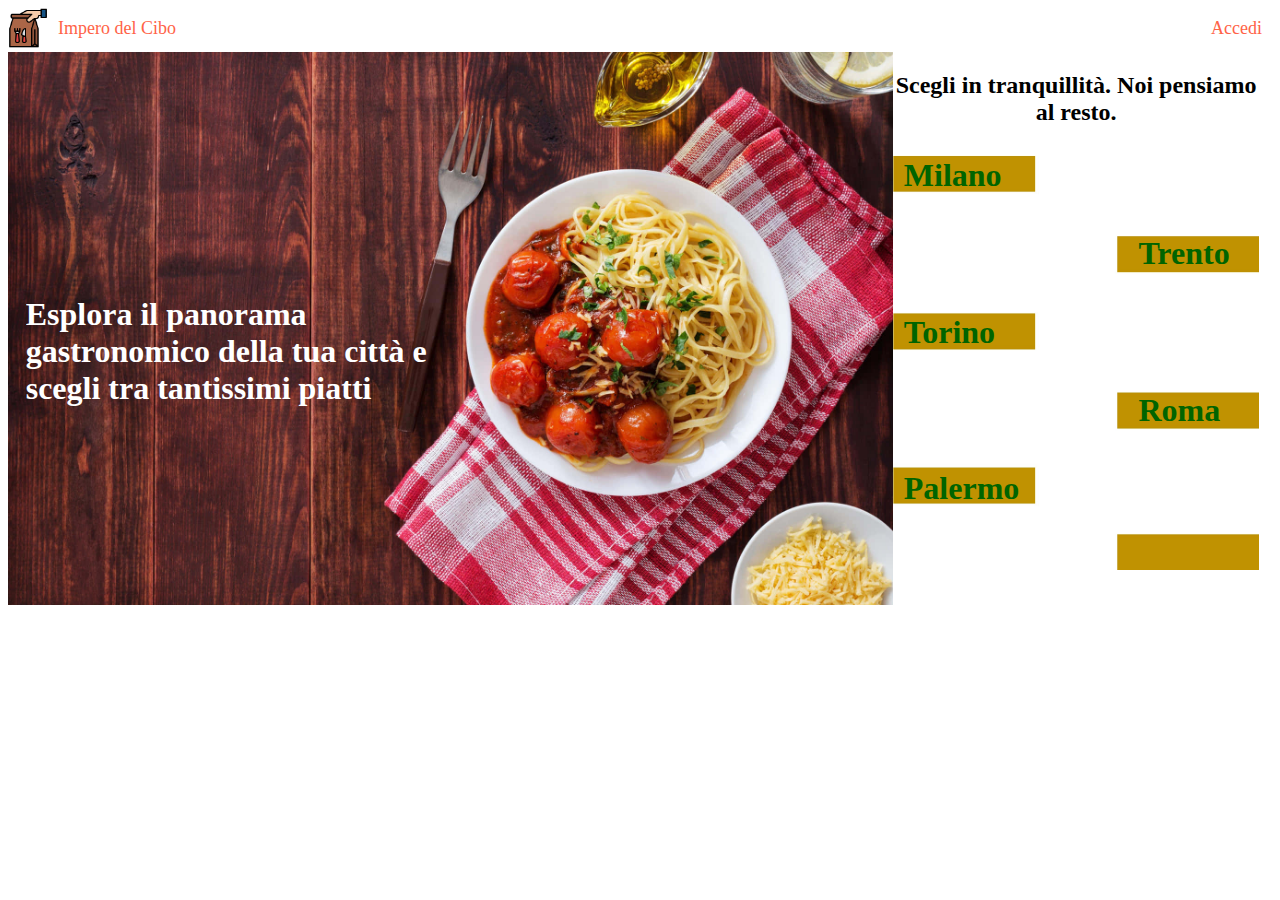
<file: ProvaConsegna/applicativo/index.html>
<!DOCTYPE html>
<html>
    <head>
	<meta charset="UTF-8">
        <meta name="viewport" content="width=device-width, initial-scale=1">
        <title>Benvenuto!</title>
        <link rel="stylesheet" href="css/style.css">
        <link href="https://fonts.cdnfonts.com/css/neue-haas-grotesk-display-pro" rel="stylesheet">
    </head>

    <body>
        <!--NAVBAR-->
        <nav>
            <ul class="nav">
                <li><img src="images/MainIcon.png" height="40px"></li>
                <li><a>Impero del Cibo</a></li>
                <li style="float: right"><a href="login.php">Accedi</a></li>    
            </ul>
        </nav>

        <div class="contenitore-1">
            <img id="img1" src="images/WallPaper1.jpg">
            <div class="contenitore-2">
                <h1 class="headline">Esplora il panorama gastronomico della tua città e scegli tra tantissimi piatti</h1>
            </div>
        </div>

        <div class="cities-wrapper">
            <img src="images/blocks.jpg" id="img2">
            <div id="header-scegli">
                <h2>Scegli in tranquillità. Noi pensiamo al resto.</h2>
            </div>
            <div class="div-cities" style="left: 3%; top: 17%;">
                <p><a class="text-cities" href="#">Milano</a></p>
            </div>
            <div class="div-cities" style="left: 67%; top: 32%;">
                <p><a class="text-cities" href="#">Trento</a></p>
            </div>
            <div class="div-cities" style="left: 3%; top: 47%;">
                <p><a class="text-cities" href="#">Torino</a></p>
            </div>
            <div class="div-cities" style="left: 67%; top: 62%;">
                <p><a class="text-cities" href="#">Roma</a></p>
            </div>
            <div class="div-cities" style="left: 3%; top: 77%;">
                <p><a class="text-cities" href="#">Palermo</a></p>
            </div>
        </div>
</file>
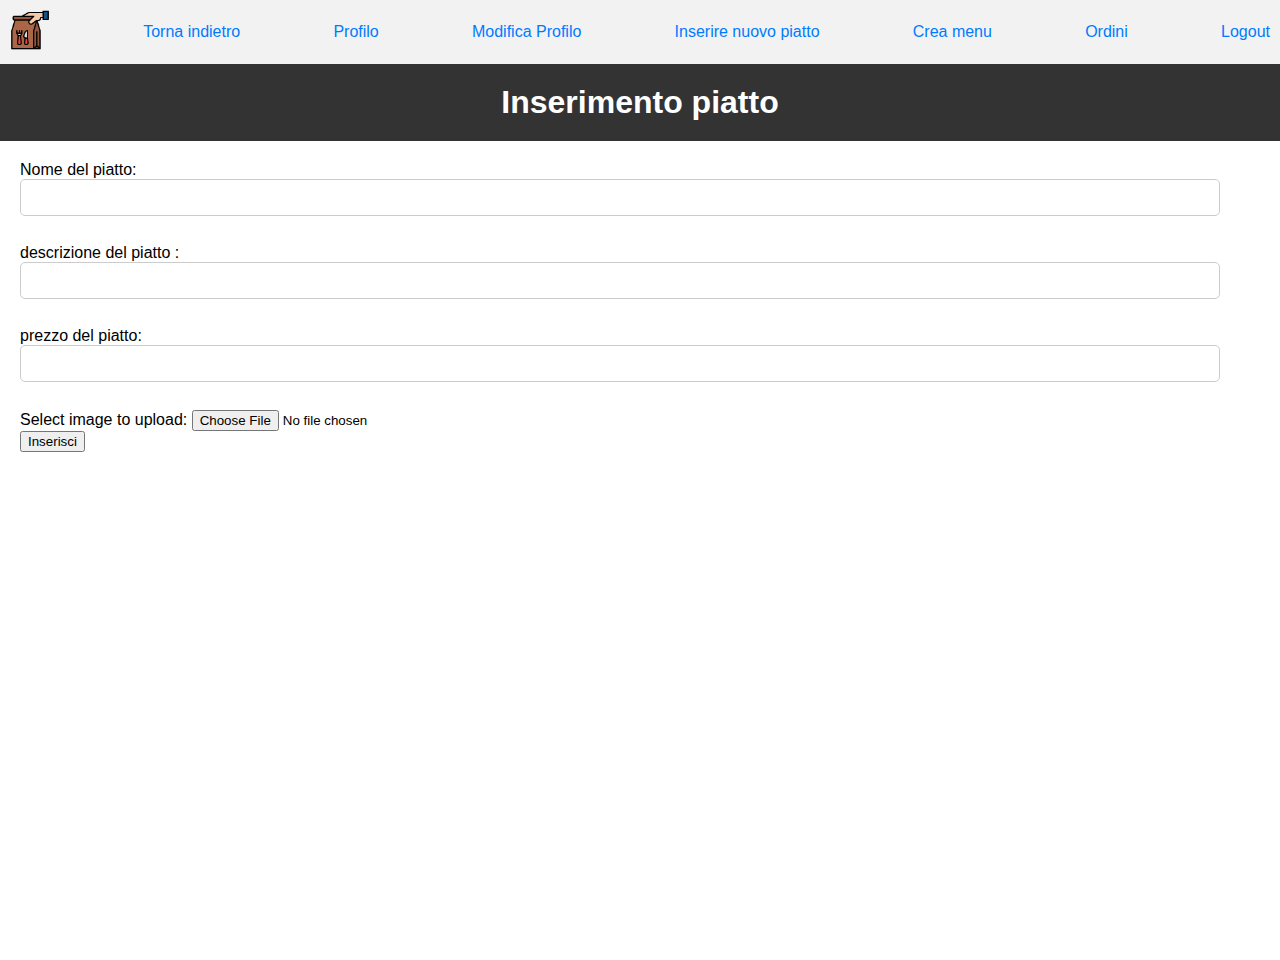
<file: ProvaConsegna/applicativo/frontend/inserisci_piatto.html>
<!DOCTYPE html>
<html>
<head>
    <title>Inserisci piatto</title>
    <link rel="stylesheet" type="text/css" href="../css/stile.css">
</head>
<body>
    <div class="header">
        <div class="navbar">
            <li><img src="../images/MainIcon.png" height="40px"></li>
                <a href="ristorante.php">Torna indietro</a>
                <a href="profilo_ristorante.php">Profilo</a>
                <a href="modificaprofilo_ristorante.php">Modifica Profilo</a>
                <a href="inserisci_piatto.html">Inserire nuovo piatto</a>
                <a href="crea_menu.php">Crea menu</a>
                <a href="ordini_ristorante.php">Ordini</a>
                <a href="../common/logout.php">Logout</a>
            </div>
        </div>
    <h1>Inserimento piatto</h1>
    <section class="page-content">
    <form action="../backend/inserisci_piatto.php" method="POST" enctype="multipart/form-data">
        <label for="nome">Nome del piatto:</label>
        <input type="text" id="nome" name="nome" required><br><br>

        <label for="descrizione">descrizione del piatto :</label>
        <input type="text" id="descrizione" name="descrizione" required><br><br>


        <label for="password">prezzo del piatto:</label>
        <input type="float" id="prezzo" name="prezzo" required><br><br>


        <!--preso da ariel -->
        <div class="container-xxl position-relative d-flex p-0">

        <div class = "content">
            
            <div class="container-fluid px-5">
                   
                
                    Select image to upload:
                    <input type="file" name="fileToUpload" id="fileToUpload">
                    
      
            

            </div>

            
        </div>


    </div>
        

        <input type="submit" value="Inserisci">
    </form>
</section>
<!-- NON VA PERCHè NON è PHP
<?php include("../common/footer.html"); ?>
-->
</body>
</html>
</file>
<file: ProvaConsegna/applicativo/css/style.css>
.nav {
    list-style-type: none;
    margin: 0;
    padding: 0;
    overflow: hidden;
}

li {
    float: left;
}

li a {
    display: block;
    padding: 10px;
    color: tomato;
    font-size: 18px;
    text-decoration: none;
    
}

.contenitore-1 {
    position: relative;
    float: left;
    width: 70%;
    height: auto;
}

#img1 {
    max-height: 100%;
    max-width: 100%
}

.contenitore-2 {
    margin: 0;
    position: absolute;
    width: 48%;
    top: 40%;
    left: 2%;
    overflow: hidden;
}

.headline {
    color: white;
}

.cities-wrapper{
    position: relative;
    width: 29%;
    height: auto;
    float: left;
}

#header-scegli {
    position:absolute;
    top: 0;
    text-align: center;
}

#img2 {
    max-height: 100%;
    max-width: 100%;
}

.div-cities {
    position: absolute;
}

.text-cities {
    text-decoration: none;
    font-weight: 900;
    font-size: 2em;
    color: darkgreen;
}
</file>
<file: ProvaConsegna/applicativo/css/stile.css>
* {
    font-family: Arial, sans-serif;
}

/* Stile globale per il corpo della pagina */
header{
    display: flex;
    justify-content: space-between;
    align-items: center;
    background-color: #f2f2f2;
    padding: 10px;
    /*
    position: fixed;
    
    top: 0;
    left: 0;
    z-index: 999;
    width: 100%;
    height: 23px;
    */
}


/*
body {
    display: block;
    justify-content: center;
    align-items: center;
    font-family: Arial, sans-serif;
    background-color: #f5f5f5;
    color: #333;
    margin: 0;
    padding: 0;
}
*/
body {
    padding: 0;
    margin: 0;
    padding-bottom: 60px; /* altezza footer */
    min-height: 100vh;
    position: relative;
    flex-direction: column;
}
.login-container {
    text-align: center;
    border: 1px solid #ccc;
    padding: 20px;
    border-radius: 8px;
}

.input-field {
    margin-bottom: 15px;
}

/* Intestazione */
h1 {
    flex-grow: 1;
    background-color: #333;
    color: #fff;
    padding: 20px;
    text-align: center;
    margin: 0; /*toglie margini di default */
}

/* Stile per gli elenchi */
ul {
    list-style-type: none;
    padding: 0;
}

/* Pulsanti generici */
button {
    background-color: #007bff;
    color: #fff;
    border: none;
    padding: 10px 20px;
    cursor: pointer;
    font-weight: bold;
    border-radius: 5px;
}

/* Pulsanti Accetta e Rifiuta */
.accept-button {
    background-color: #4caf50;
}

.reject-button {
    background-color: #ff0000;
}

/* Stile per le caselle di testo */
input[type="text"],
input[type="number"],
input[type="float"]  {
    width: 95%;
    padding: 10px;
    margin-bottom: 10px;
    border: 1px solid #ccc;
    border-radius: 5px;
}

/* Stile per il modulo di pagamento */
.payment-options label {
    display: block;
    margin-top: 10px;
}

/* Stile per l'elenco degli ordini */
.order-list li {
    background-color: #fff;
    padding: 20px;
    margin: 10px 0;
    box-shadow: 0 2px 4px rgba(0, 0, 0, 0.1);
}

/* Stile per l'area di stato delle consegne */
.delivery-status ul {
    background-color: #f0f0f0;
    padding: 10px;
    border-radius: 5px;
}
.cart-icon {
    position: absolute;
    top: 40px; /* Regola la distanza dall'alto */
    right: 10px; /* Regola la distanza dalla destra */
}

/* Puoi anche definire altre proprietÃ  CSS per lo stile dell'icona del carrello, come larghezza e altezza */
.cart-icon img {
    width: 30px; /* Larghezza desiderata */
    height: 30px; /* Altezza desiderata */
}

/* Stile per i link */
a {
    color: #007bff;
    text-decoration: none;
}

/* Stile per i link quando passi sopra di essi */
a:hover {
    text-decoration: underline;
}

/*FOOTER */
footer {
    background-color: #f2f2f2;
    padding: 10px;
    text-align: center;
    box-sizing: border-box;
    width: 100%;
    height: 60px; /* altezza footer */
    position: absolute; /* Posizionamento fisso */
    bottom: 0; /* Posizionamento in basso */
    /*flex-shrink: 0;*/

}

/* contenuto footer */
.footer-content {
    margin-bottom: 10px;
}

.footer-content p {
    margin: 5px 0;/* margine solo sopra e sotto di 5, no destra sinistra*/
}

.footer-content a {
    text-decoration: none;
    color: #007bff;
}

.copyright {
    font-size: 14px;
    color: #666;
}

/*PARTE PER LA NAVBAR */
.navbar {
    display: flex;
    justify-content: space-between;
    align-items: center;
    padding: 10px;
    background-color: #f2f2f2;
    position: relative;
}
.navbar li {
    list-style-type: none;
}

/* IN TEORIA TUTTO DA ELIMINARE 
PERCHÃ¨ C'Ã¨ STATA LA MODIFICA DELLA NAVBAR
.menu-toggle {
    cursor: pointer;
    order: 2;/* posizione destra
}

.bar {
    width: 25px;
    height: 3px;
    background-color: #333;
    margin: 4px 0;
    transition: 0.4s;
}

.menu-items {
    display: none;
    position: absolute;
    top: 50px; /* Regola l'altezza in base al menu a scomparsa */
    /* Allinea il menu a destra 
    background-color: #f2f2f2;
    padding: 10px;
    box-shadow: 0 2px 5px rgba(0, 0, 0, 0.2);

}

.menu-items a {
    display: block;
    padding: 10px;
    text-decoration: none;
    color: #333;
    transition: background-color 0.3s;
}

.menu-items a:hover {
    background-color: #ddd;
}

/* Stile per il menu a scomparsa quando Ã¨ aperto 
.menu-open {
    display: flex;
    flex-direction: column;
    position: absolute;
    top: 60px;
    right: 10px;
    background-color: #f2f2f2;
    padding: 10px;
}
*/
.welcome-user {
    margin-left: 20px; /* Aggiungi spazio a sinistra */
}

/* Modal styles */
.modal {
  display: none;
  position: fixed;
  z-index: 1;
  left: 0;
  top: 0;
  width: 100%;
  height: 100%;
  overflow: auto;
  background-color: rgba(0, 0, 0, 0.5);
}

.modal-content {
  background-color: white;
  margin: 15% auto;
  padding: 20px;
  border: 1px solid #888;
  width: 50%;
}

.close {
  color: #aaa;
  float: right;
  font-size: 28px;
  font-weight: bold;
}

.close:hover,
.close:focus {
  color: black;
  text-decoration: none;
  cursor: pointer;
}

/* slider container (forse inutilizzato) */
.slider-container {
    width: 500px;
    overflow: hidden;
    margin: 0 auto;
    position: relative;
}

.slides {
    display: flex;
    transition: transform 0.5s ease;
}

.slide {
    width: 300px;
    flex-shrink: 0;
    text-align: center;
    padding: 10px;
}

/* pottoni navigazione (forse inutilizzato) */
.prev, .next {
    position: absolute;
    top: 50%;
    transform: translateY(-50%);
    padding: 5px 10px;
    border: none;
    cursor: pointer;
}

.prev {
    left: 10px;
}

.next {
    right: 10px;
}

.plate-list {
            display: grid;
            grid-template-columns: repeat(auto-fill, minmax(500px, 1fr));
            gap: 10px;
        }

        .plate-item {
            background-color: #f0f0f0;
            padding: 10px;
            border-radius: 5px;
            border: 1px solid #ccc;
        }
.pagination {
            margin-top: 20px;
        }

        .pagination a {
            display: inline-block;
            padding: 5px 10px;
            text-decoration: none;
            border: 1px solid #ccc;
            margin-right: 5px;
            border-radius: 3px;
            color: #333;
        }

        .pagination a.active {
            background-color: #f0f0f0;
        }

.form-group {
    margin-bottom: 15px;
}

 .form-group input[type="text"] {
    display: inline-block;
    width: 200px; 
    /*background-color: lightblue*/
}
.form-group input[type="number"] {
    display: inline-block;
    width: 200px; 
    /*background-color: lightblue*/
}


.login-form {
    width: 50%; 
    margin: 5% auto; 
    text-align: center; /* centra contenuto della linea */
}

.lista-ristoranti{
    margin:5px;
}

.page-content{
    /*background-color: greenyellow;*/
    padding: 20px;
    width: 100%; /* Imposta la larghezza al 100% */
    box-sizing: border-box; /* Considera il padding nell'impostazione della larghezza */

}

.titolo{
    display: flex;
    align-items: center;
}

.indietro{
    background-color: #333;
    display: flex;
    align-items: center;
    
}
.freccia {
    background-color: #333;
    width: 50px;
    margin: 0;
    padding: 0; /* Imposta la larghezza desiderata dell'immagine */
    height: auto; /* Imposta l'altezza in base alla larghezza mantenendo l'aspetto originale */
    margin-right: 10px; /* Aggiunge spazio tra l'immagine e il testo */
   margin-left: 10px;
}

.wrapperInfoRist {
    display: flex;
    justify-content: space-between;
    padding: 1%;
}

.wrapperOrariRisto {
    padding: 1%;
}

.error {
    color: #FF0000;
}
.success{
    color: green;
}
</file>
